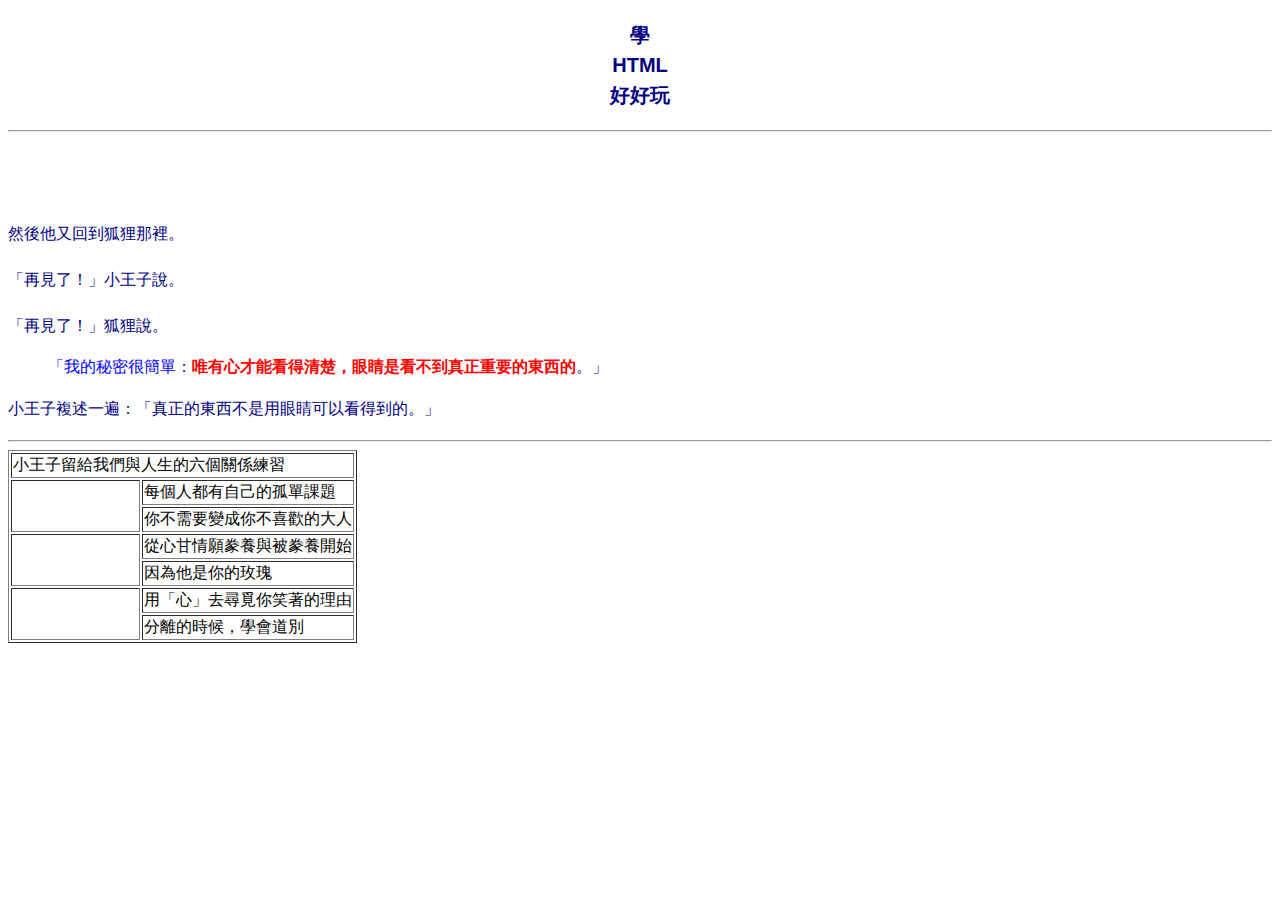
<file: test.html>
<!doctype html>
<html>

<head>
    <meta charset="UTF-8">
    <title>阿芙拉的第三份作業</title>
    <link rel="stylesheet" type="text/css" href="test.css">
</head>

<body>
    <div align="center">
        <p>學<br>HTML<br>好好玩</p>
    </div>
    <hr>
    <div>
        <h1>小王子</h1>
        <p>然後他又回到狐狸那裡。</p>
        <p>「再見了！」小王子說。</p>
        <p>「再見了！」狐狸說。</p>
        <blockquote>「我的秘密很簡單：<strong>唯有心才能看得清楚，眼睛是看不到真正重要的東西的</strong>。」</blockquote>
        <p>小王子複述一遍：「真正的東西不是用眼睛可以看得到的。」</p>
    </div>
    <hr>

    <table border="1">
        <tr><td colspan="2">小王子留給我們與人生的六個關係練習</td></tr>
        <tr>
            <td rowspan="2">與自己的關係</td>
            <td>每個人都有自己的孤單課題</td>
        </tr>
        <tr>
            <td>你不需要變成你不喜歡的大人</td>
        </tr>
        <tr>
            <td rowspan="2">與愛人的關係</td>
            <td>從心甘情願豢養與被豢養開始</td>
        </tr>
        <tr>
            <td>因為他是你的玫瑰</td>
        </tr>
        <tr>
            <td rowspan="2">與世界的關係</td>
            <td>用「心」去尋覓你笑著的理由</td>
        </tr>
        <tr>
            <td>分離的時候，學會道別</td>
        </tr>
    </table>

</body>

</html>
</file>
<file: test.css>
blockquote {
    color: blue;
}

h1 {
    color: rgba(0, 0, 0, 0);
}

td[rowspan="2"] {
    color: #fff;
}

strong {
    color: #00f;
    color: #f00;
}

p {
    color: navy
}

div {
    font-family: DFKai-SB, BiauKai, arial;
}

div[align="center"] {
    font-weight: 900;
    font-size: 20px;
}

td[rowspan="2"] {
    text-align: center;
}

td[rowspan="2"] {
    letter-spacing: 0.3em;
}

p {
    line-height: 30px;
}
</file>
